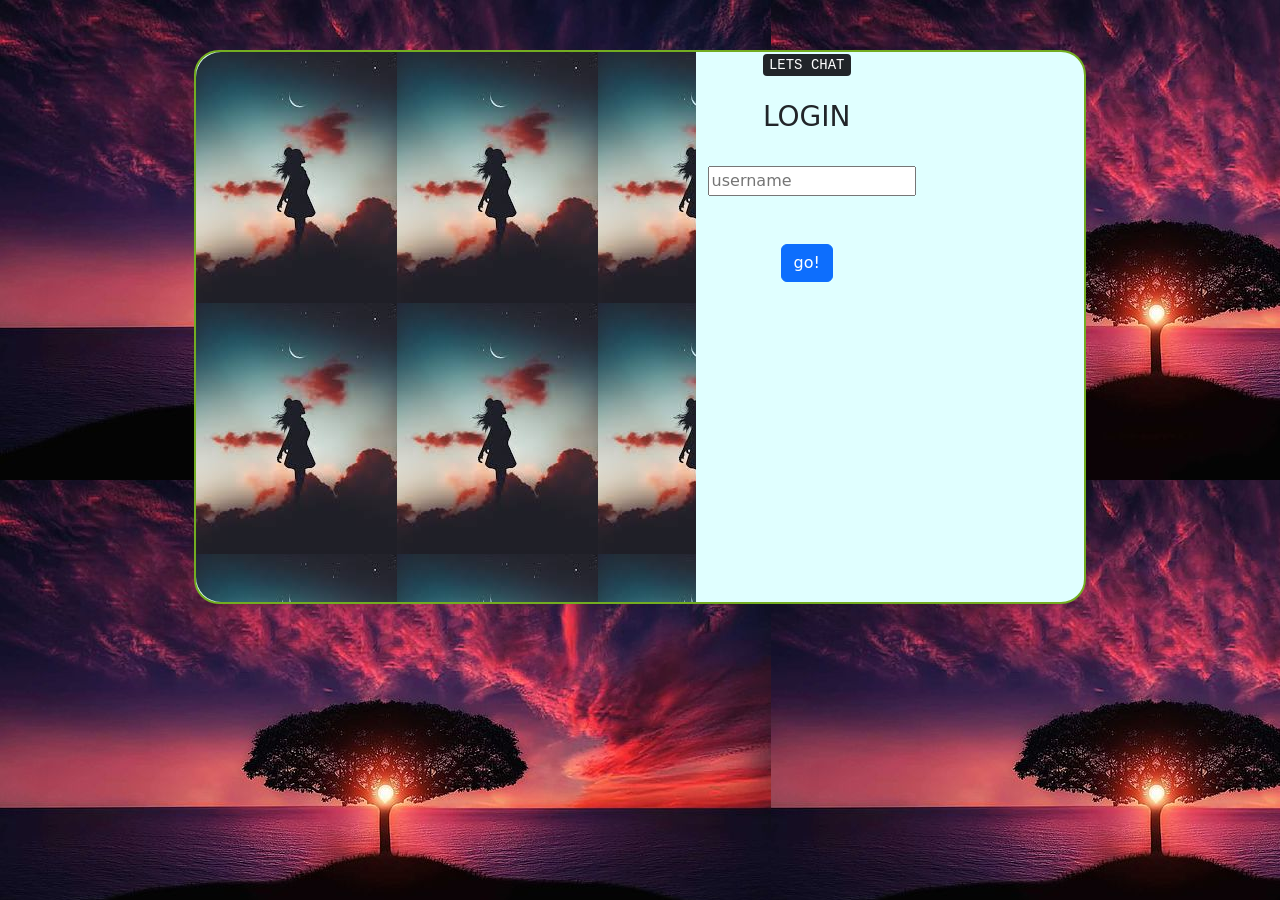
<file: index.html>
<!DOCTYPE html>
<html>
<head>
	<title>letschat</title>

	<meta charset="utf-8">
	    <meta name="viewport" content="width=device-width, initial-scale=1">
		<link href="https://cdn.jsdelivr.net/npm/bootstrap@5.0.2/dist/css/bootstrap.min.css" rel="stylesheet">
<script src="https://ajax.googleapis.com/ajax/libs/jquery/3.4.1/jquery.min.js"></script>
<script src="https://maxcdn.bootstrapcdn.com/bootstrap/3.4.0/js/bootstrap.min.js"></script>

<link rel="stylesheet" type="text/css" href="style.css">
<script src="letschat.js"></script>
</head>
</head>
<body>
	<center>
<div class="container">
	<div class="row">
		<div class="col-6 img-resposive" id="as" >


		</div>
		<div class="col-lg-3" id="ad">


<kbd id="s"> LETS CHAT </kbd>
						<br>
						<br>
				<h3>LOGIN</h3>

						<br>

				<input type="text" placeholder="username" id="username">
				<br>
						<br>
						<br>


				<button class="btn btn-primary" onclick="addUser()"> go!</button>


	</div>
</div>
</center>
</body>
</html>
</file>
<file: style.css>
body{
	padding: 50px 50px 50px 50px;
background-image: url("s.jpg");
}

.row {
	border-radius: 25px 25px 25px 25px;
border: 2px solid #73AD21;
width: 80%;
	background-color:lightcyan;

}
#as {
background-image: url("d.jpg");
width: 500px;
height: 550px;
border-radius: 25px 0px 0px 25px;

}
</file>
